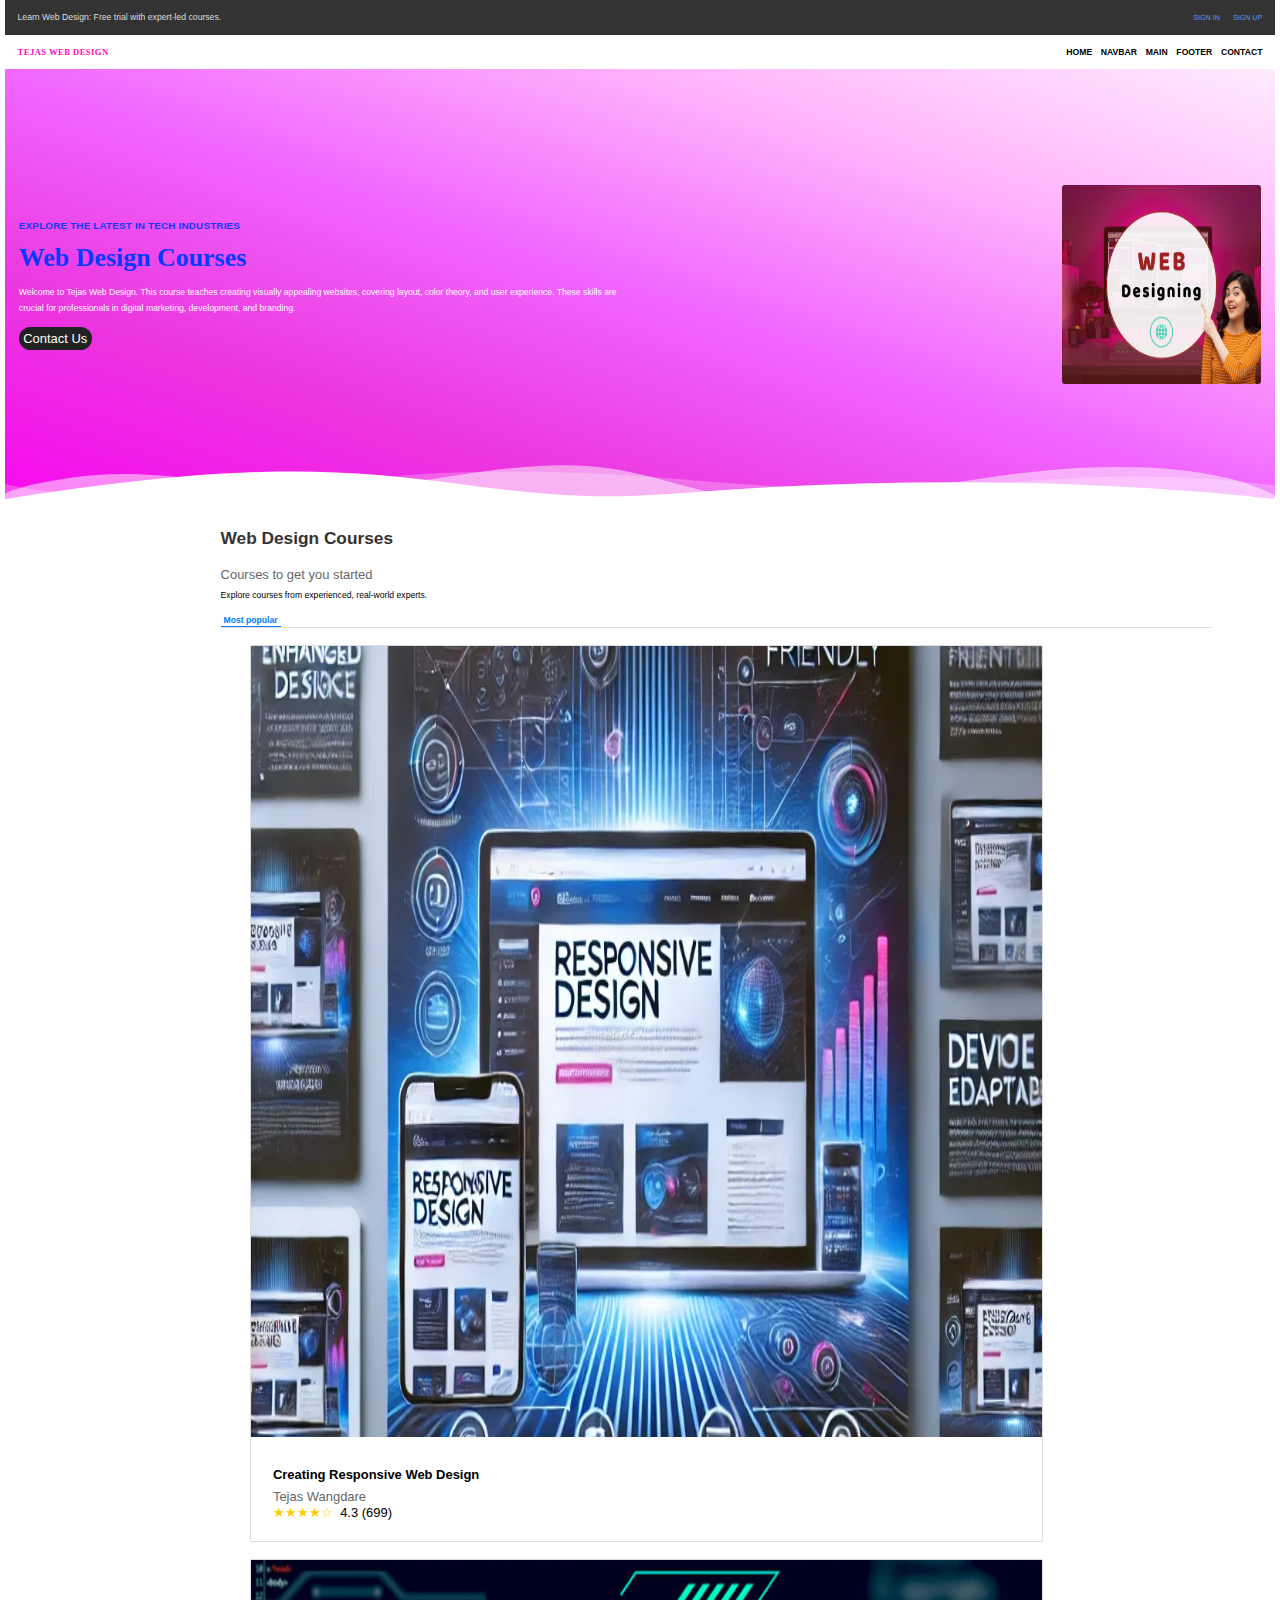
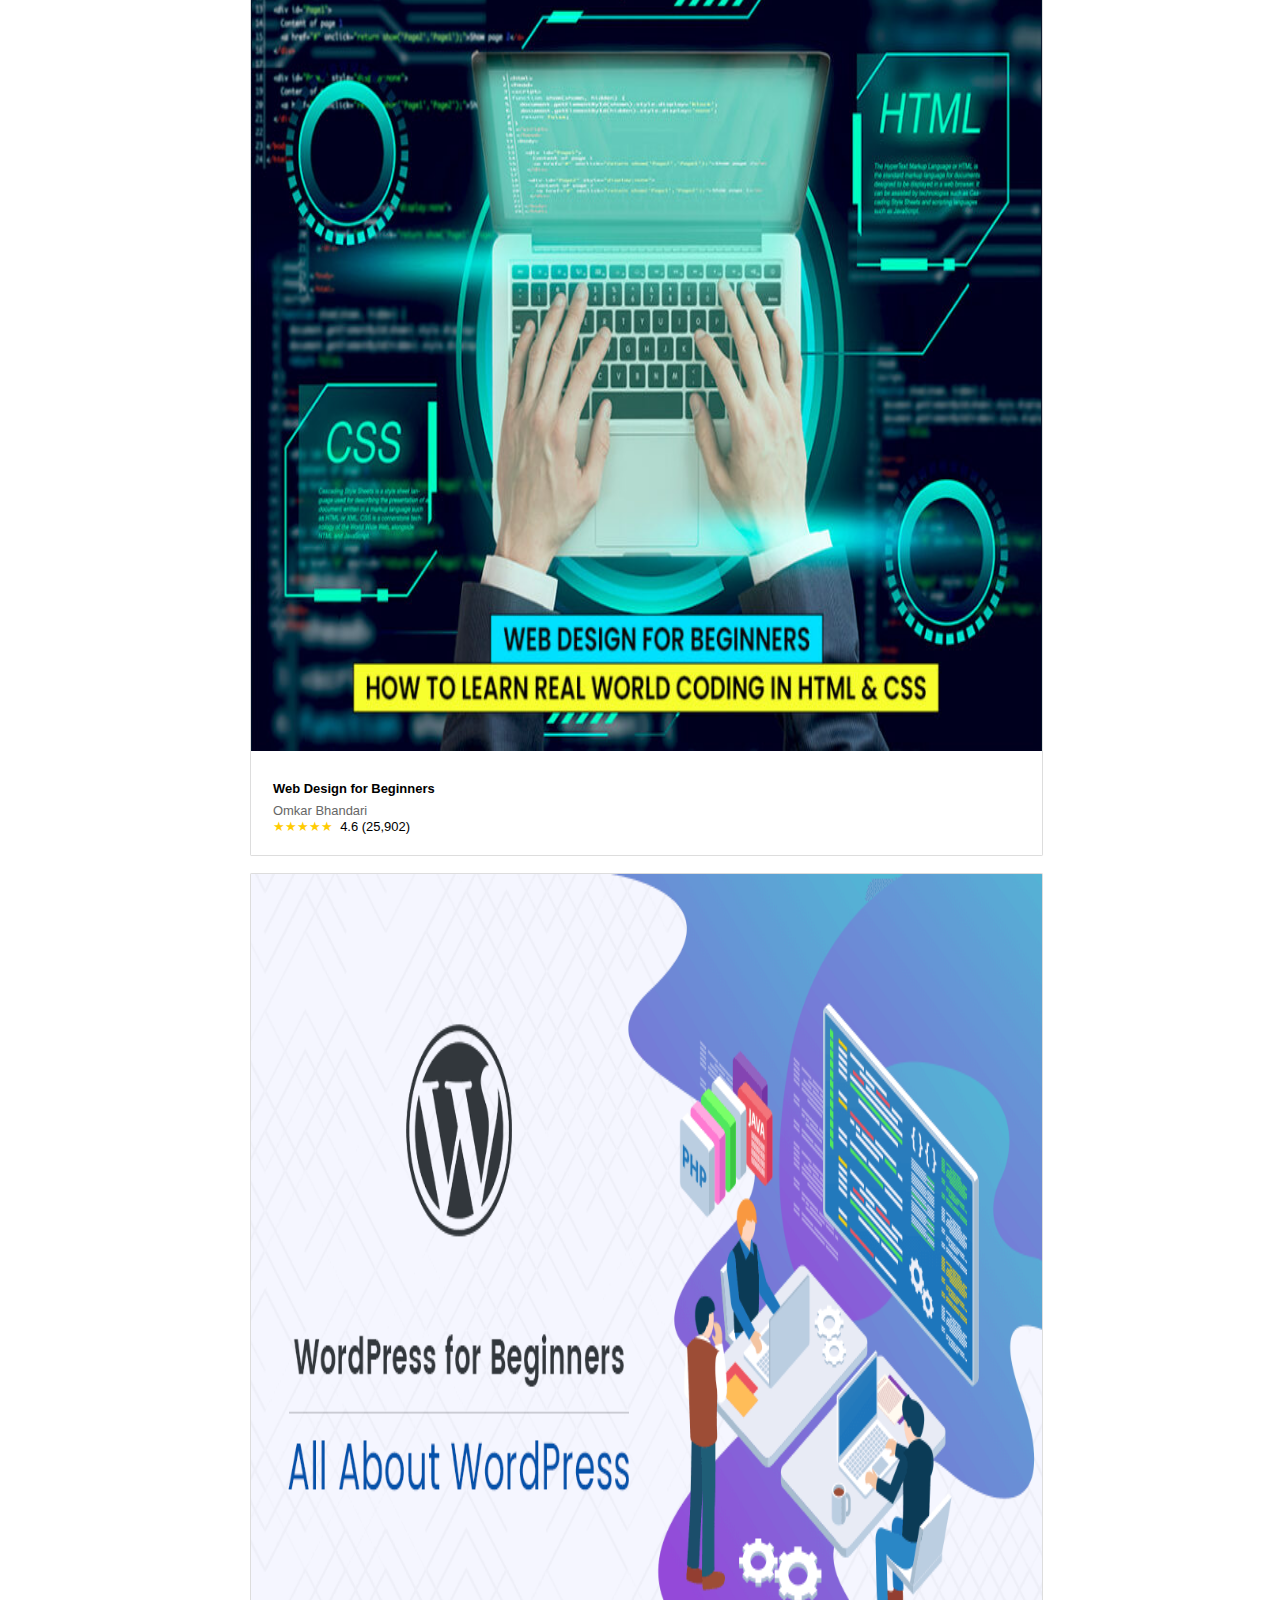
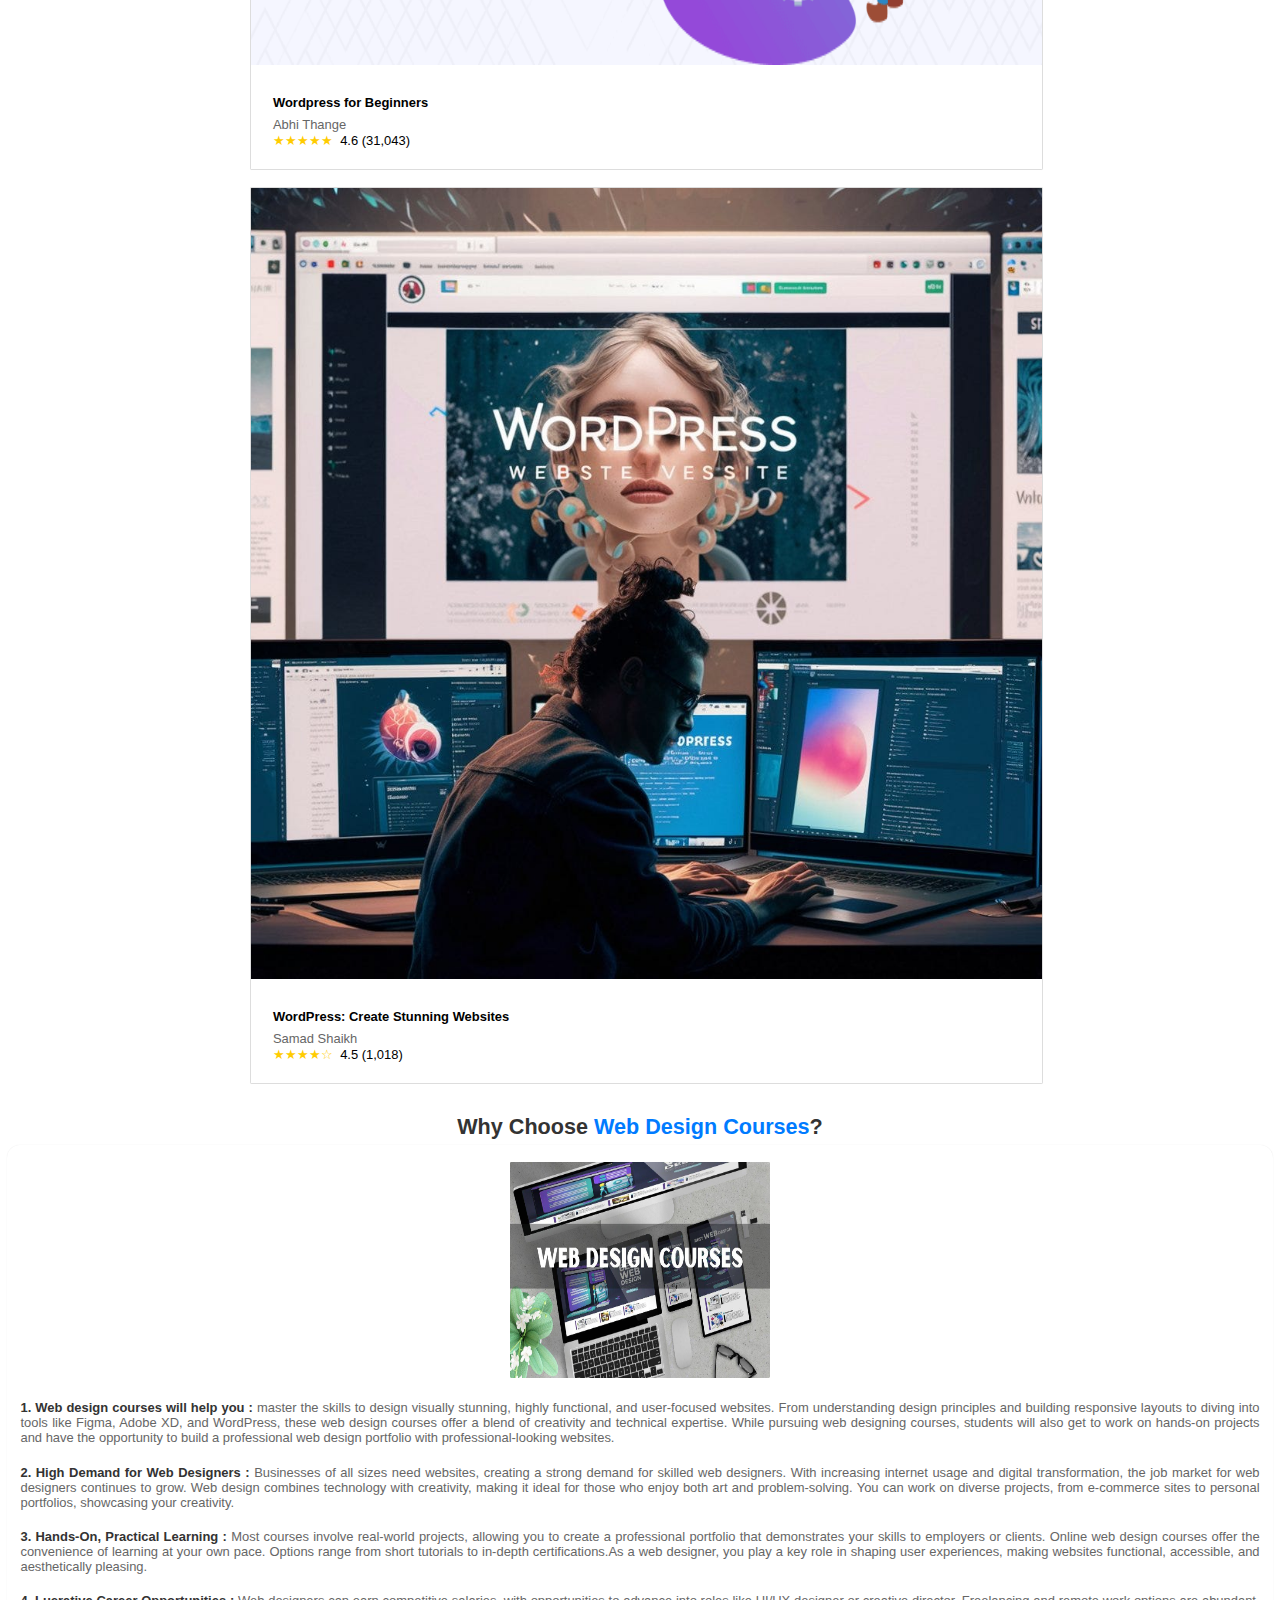
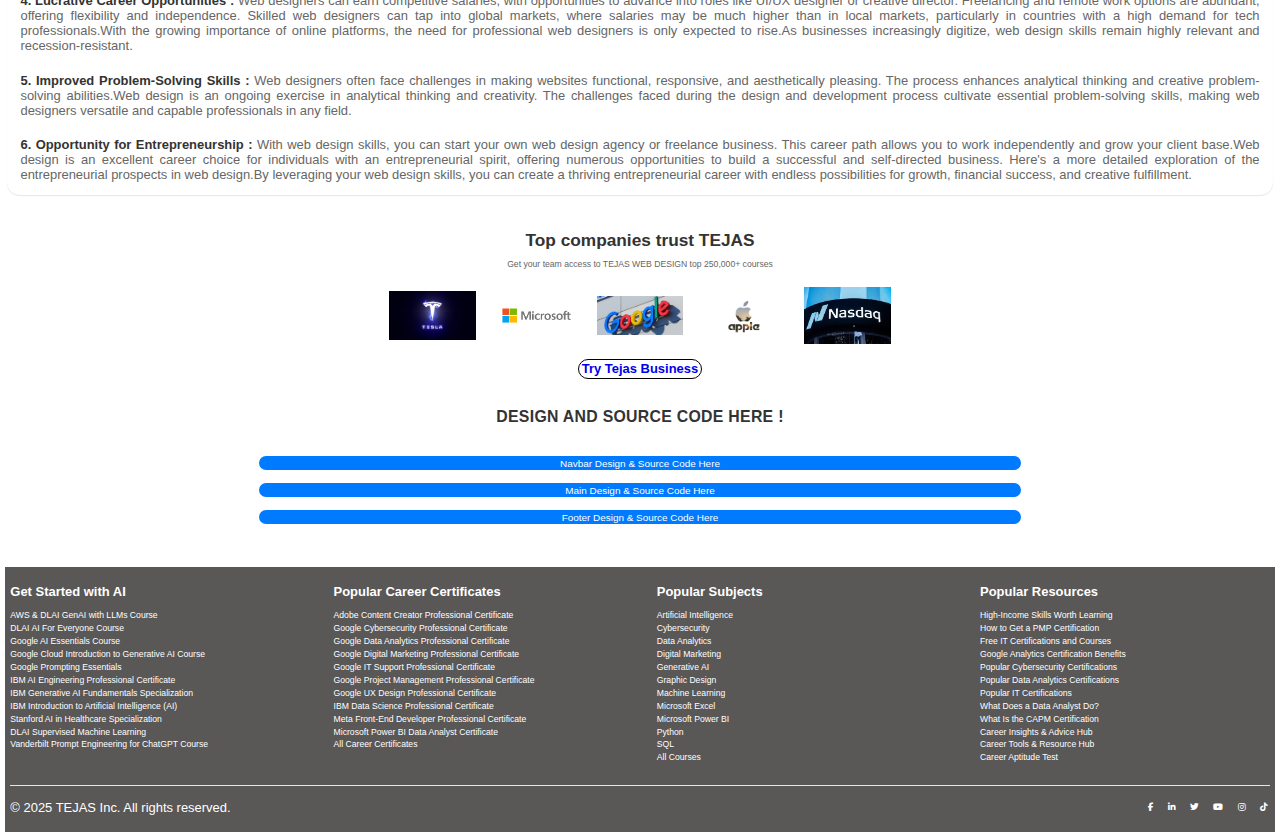
<file: index.html>
<!DOCTYPE html>
<html lang="en">

<head>
  <meta charset="UTF-8">
  <meta name="viewport" content="width=device-width, initial-scale=1.0">
  <title>Tejas Web Design</title>
  <!-- Link to Font Awesome footer fb insta ... -->
  <link rel="stylesheet" href="https://cdnjs.cloudflare.com/ajax/libs/font-awesome/6.5.0/css/all.min.css">
  <link rel="stylesheet" href="web.css">
</head>

<body>

  <!-- header section -->
  <div class="header">
    <div class="info">Learn Web Design: Free trial with expert-led courses.</div>
    <div class="links">
      <a href="#">SIGN IN</a>
      <a href="#">SIGN UP</a>
    </div>
  </div>

  <!-- navbar section -->
  <div class="navbar">
    <div class="logo">TEJAS WEB DESIGN</div>
    <div class="nav-links">
      <a href="index.html">HOME</a>
      <a href="nav.html">NAVBAR</a>
      <a href="main.html">MAIN</a>
      <a href="footer.html">FOOTER</a>
      <a href="contact.html">CONTACT</a>
    </div>
  </div>

  <!-- main section -->
  <div class="container">
    <div class="text-content">
      <h5>Explore the latest in tech industries</h5>
      <h1>Web Design Courses</h1>
      <p>
        Welcome to Tejas Web Design. This course teaches creating visually appealing websites, covering layout, color
        theory, and user experience. These skills are crucial for professionals in digital marketing, development, and
        branding.
      </p>
      <a href="contact.html" class="btn">Contact Us</a>
    </div>
    <div class="image-content">
      <img src="web.png" alt="Web Designing">
    </div>

    <div class="custom-shape-divider-bottom-1696038172">
      <svg data-name="Layer 1" xmlns="http://www.w3.org/2000/svg" viewBox="0 0 1200 120" preserveAspectRatio="none">
        <path
          d="M0,0V46.29c47.79,22.2,103.59,32.17,158,28,70.36-5.37,136.33-33.31,206.8-37.5C438.64,32.43,512.34,53.67,583,72.05c69.27,18,138.3,24.88,209.4,13.08,36.15-6,69.85-17.84,104.45-29.34C989.49,25,1113-14.29,1200,52.47V0Z"
          opacity=".25" class="shape-fill"></path>
        <path
          d="M0,0V15.81C13,36.92,27.64,56.86,47.69,72.05,99.41,111.27,165,111,224.58,91.58c31.15-10.15,60.09-26.07,89.67-39.8,40.92-19,84.73-46,130.83-49.67,36.26-2.85,70.9,9.42,98.6,31.56,31.77,25.39,62.32,62,103.63,73,40.44,10.79,81.35-6.69,119.13-24.28s75.16-39,116.92-43.05c59.73-5.85,113.28,22.88,168.9,38.84,30.2,8.66,59,6.17,87.09-7.5,22.43-10.89,48-26.93,60.65-49.24V0Z"
          opacity=".5" class="shape-fill"></path>
        <path
          d="M0,0V5.63C149.93,59,314.09,71.32,475.83,42.57c43-7.64,84.23-20.12,127.61-26.46,59-8.63,112.48,12.24,165.56,35.4C827.93,77.22,886,95.24,951.2,90c86.53-7,172.46-45.71,248.8-84.81V0Z"
          class="shape-fill"></path>
      </svg>
    </div>
  </div>

  <!-- web design courses -->
  <div class="containe">
    <h1>Web Design Courses</h1>
    <h2>Courses to get you started</h2>
    <p>Explore courses from experienced, real-world experts.</p>

    <div class="tabs">
      <div class="tab active">Most popular</div>
    </div>

    <div class="courses-grid">
      <!-- Course Card 1 -->
      <div class="course-card">
        <img src="responsive.png" alt="Course Image">
        <div class="course-info">
          <h3>Creating Responsive Web Design</h3>
          <p>Tejas Wangdare</p>
          <div class="rating">
            <span class="stars">★★★★☆</span>
            <span>4.3 (699)</span>
          </div>
        </div>
      </div>

      <!-- Course Card 2 -->
      <div class="course-card">
        <img src="beginers.png" alt="Course Image">
        <div class="course-info">
          <h3>Web Design for Beginners</h3>
          <p>Omkar Bhandari</p>
          <div class="rating">
            <span class="stars">★★★★★</span>
            <span>4.6 (25,902)</span>
          </div>
        </div>
      </div>

      <!-- Course Card 3 -->
      <div class="course-card">
        <img src="wordpress.png" alt="Course Image">
        <div class="course-info">
          <h3>Wordpress for Beginners</h3>
          <p>Abhi Thange</p>
          <div class="rating">
            <span class="stars">★★★★★</span>
            <span>4.6 (31,043)</span>
          </div>
        </div>
      </div>

      <!-- Course Card 4 -->
      <div class="course-card">
        <img src="wordpresswebsite.png" alt="Course Image">
        <div class="course-info">
          <h3>WordPress: Create Stunning Websites</h3>
          <p>Samad Shaikh</p>
          <div class="rating">
            <span class="stars">★★★★☆</span>
            <span>4.5 (1,018)</span>
          </div>
        </div>
      </div>
    </div>
  </div>


  <!-- why choose web design -->
  <div class="containerr">
    <!-- Headline Section -->
    <h1 class="headline">Why Choose <span>Web Design Courses</span>?</h1>

    <!-- Image Section -->
    <div class="intro-section">
      <img src="why.png" alt="Web Design Courses">
      <br><br>
      <p>
        <strong>1. Web design courses will help you :</strong> master the skills to design visually stunning, highly
        functional, and user-focused websites.
        From understanding design principles and building responsive layouts to diving into tools like
        Figma, Adobe XD, and WordPress, these web design courses offer a blend of creativity and technical expertise.
        While pursuing web designing courses, students will also get to work on hands-on projects and have the
        opportunity to build a professional web design portfolio with professional-looking websites.
      </p>
      <br> <br><br>
      <p><strong>2. High Demand for Web Designers :</strong>
        Businesses of all sizes need websites, creating a strong demand for skilled web designers.
        With increasing internet usage and digital transformation, the job market for web designers continues to grow.
        Web design combines technology with creativity, making it ideal for those who enjoy both art and
        problem-solving.
        You can work on diverse projects, from e-commerce sites to personal portfolios, showcasing your creativity.
      </p>
      <br><br><br>
      <p> <strong>3. Hands-On, Practical Learning :</strong>
        Most courses involve real-world projects, allowing you to create a professional portfolio that demonstrates your
        skills to employers or clients.
        Online web design courses offer the convenience of learning at your own pace.
        Options range from short tutorials to in-depth certifications.As a web designer, you play a key role in shaping
        user experiences, making websites functional, accessible, and aesthetically pleasing.
      </p>
      <br><br><br>
      <p><strong>4. Lucrative Career Opportunities :</strong>
        Web designers can earn competitive salaries, with opportunities to advance into roles like UI/UX designer or
        creative director.
        Freelancing and remote work options are abundant, offering flexibility and independence. Skilled web designers
        can tap into global markets, where salaries may be much higher than in local markets, particularly in countries
        with a high demand for tech professionals.With the growing importance of online platforms, the need for
        professional web designers is only expected to rise.As businesses increasingly digitize, web design skills
        remain highly relevant and recession-resistant.
      </p>
      <br><br><br>
      <p><strong>5. Improved Problem-Solving Skills :</strong>
        Web designers often face challenges in making websites functional, responsive, and aesthetically pleasing.
        The process enhances analytical thinking and creative problem-solving abilities.Web design is an ongoing
        exercise in analytical thinking and creativity. The challenges faced during the design and development process
        cultivate essential problem-solving skills, making web designers versatile and capable professionals in any
        field.
      </p>
      <br><br><br>
      <p><strong>6. Opportunity for Entrepreneurship :</strong>
        With web design skills, you can start your own web design agency or freelance business.
        This career path allows you to work independently and grow your client base.Web design is an excellent career
        choice for individuals with an entrepreneurial spirit, offering numerous opportunities to build a successful and
        self-directed business. Here's a more detailed exploration of the entrepreneurial prospects in web design.By
        leveraging your web design skills, you can create a thriving entrepreneurial career with endless possibilities
        for growth, financial success, and creative fulfillment.</p>
    </div>
  </div>


  <!-- top companies trust -->
  <div class="trusted-companies">
    <h2>Top companies trust TEJAS</h2>
    <p>Get your team access to TEJAS WEB DESIGN top 250,000+ courses</p>
    <div class="company-logos">
      <img src="tesla.png" alt="Nasdaq">
      <img src="microsoft.png" alt="Volkswagen">
      <img src="google.png" alt="Box">
      <img src="apple.png" alt="NetApp">
      <img src="nasdaq.png" alt="Eventbrite">
    </div>
    <a href="contact.html" class="tejas-button">Try Tejas Business</a>
  </div>



  <!-- design and source code here -->
  <div class="buttonn-container">
    <h1>design and source code here !</h1>
    <a href="nav.html" class="buttonn">Navbar Design & Source Code Here</a>
    <a href="main.html" class="buttonn">Main Design & Source Code Here</a>
    <a href="footer.html" class="buttonn">Footer Design & Source Code Here</a>
</div>



  <!-- footer section here -->
  <footer class="footer">
    <div class="footer-sections">
      <div class="footer-column">
        <h3>Get Started with AI</h3>
        <ul>
          <li>AWS & DLAI GenAI with LLMs Course</li>
          <li>DLAI AI For Everyone Course</li>
          <li>Google AI Essentials Course</li>
          <li>Google Cloud Introduction to Generative AI Course</li>
          <li>Google Prompting Essentials</li>
          <li>IBM AI Engineering Professional Certificate</li>
          <li>IBM Generative AI Fundamentals Specialization</li>
          <li>IBM Introduction to Artificial Intelligence (AI)</li>
          <li>Stanford AI in Healthcare Specialization</li>
          <li>DLAI Supervised Machine Learning</li>
          <li>Vanderbilt Prompt Engineering for ChatGPT Course</li>
        </ul>
      </div>
      <div class="footer-column">
        <h3>Popular Career Certificates</h3>
        <ul>
          <li>Adobe Content Creator Professional Certificate</li>
          <li>Google Cybersecurity Professional Certificate</li>
          <li>Google Data Analytics Professional Certificate</li>
          <li>Google Digital Marketing Professional Certificate</li>
          <li>Google IT Support Professional Certificate</li>
          <li>Google Project Management Professional Certificate</li>
          <li>Google UX Design Professional Certificate</li>
          <li>IBM Data Science Professional Certificate</li>
          <li>Meta Front-End Developer Professional Certificate</li>
          <li>Microsoft Power BI Data Analyst Certificate</li>
          <li>All Career Certificates</li>
        </ul>
      </div>
      <div class="footer-column">
        <h3>Popular Subjects</h3>
        <ul>
          <li>Artificial Intelligence</li>
          <li>Cybersecurity</li>
          <li>Data Analytics</li>
          <li>Digital Marketing</li>
          <li>Generative AI</li>
          <li>Graphic Design</li>
          <li>Machine Learning</li>
          <li>Microsoft Excel</li>
          <li>Microsoft Power BI</li>
          <li>Python</li>
          <li>SQL</li>
          <li>All Courses</li>
        </ul>
      </div>
      <div class="footer-column">
        <h3>Popular Resources</h3>
        <ul>
          <li>High-Income Skills Worth Learning</li>
          <li>How to Get a PMP Certification</li>
          <li>Free IT Certifications and Courses</li>
          <li>Google Analytics Certification Benefits</li>
          <li>Popular Cybersecurity Certifications</li>
          <li>Popular Data Analytics Certifications</li>
          <li>Popular IT Certifications</li>
          <li>What Does a Data Analyst Do?</li>
          <li>What Is the CAPM Certification</li>
          <li>Career Insights & Advice Hub</li>
          <li>Career Tools & Resource Hub</li>
          <li>Career Aptitude Test</li>
        </ul>
      </div>
    </div>
    <!--Above link to Font Awesome footer fb insta ... -->
    <div class="footer-bottom">
      <p>© 2025 TEJAS Inc. All rights reserved.</p>
      <div class="social-icons">
        <a href="https://www.facebook.com" target="_blank"><i class="fab fa-facebook-f"></i></a>
        <a href="https://www.linkedin.com" target="_blank"><i class="fab fa-linkedin-in"></i></a>
        <a href="https://www.twitter.com" target="_blank"><i class="fab fa-twitter"></i></a>
        <a href="https://www.youtube.com" target="_blank"><i class="fab fa-youtube"></i></a>
        <a href="https://www.instagram.com" target="_blank"><i class="fab fa-instagram"></i></a>
        <a href="https://www.tiktok.com" target="_blank"><i class="fab fa-tiktok"></i></a>
      </div>
    </div>
  </footer>

  <!-- <script type="module">
    // Import the functions you need from the SDKs you need
    import { initializeApp } from "https://www.gstatic.com/firebasejs/11.2.0/firebase-app.js";
    import { getAnalytics } from "https://www.gstatic.com/firebasejs/11.2.0/firebase-analytics.js";
    // TODO: Add SDKs for Firebase products that you want to use
    // https://firebase.google.com/docs/web/setup#available-libraries
  
    // Your web app's Firebase configuration
    // For Firebase JS SDK v7.20.0 and later, measurementId is optional
    const firebaseConfig = {
      apiKey: "AIzaSyC4OxzMsVb7I8eblMhKgmwTJqeKTk7nbe4",
      authDomain: "tejaswebdesign-1a102.firebaseapp.com",
      projectId: "tejaswebdesign-1a102",
      storageBucket: "tejaswebdesign-1a102.firebasestorage.app",
      messagingSenderId: "468581067735",
      appId: "1:468581067735:web:1594bf29ec801ca8ebb992",
      measurementId: "G-6NZXTS5ZH7"
    };
  
    // Initialize Firebase
    const app = initializeApp(firebaseConfig);
    const analytics = getAnalytics(app);
  </script> -->

</body>

</html>
</file>
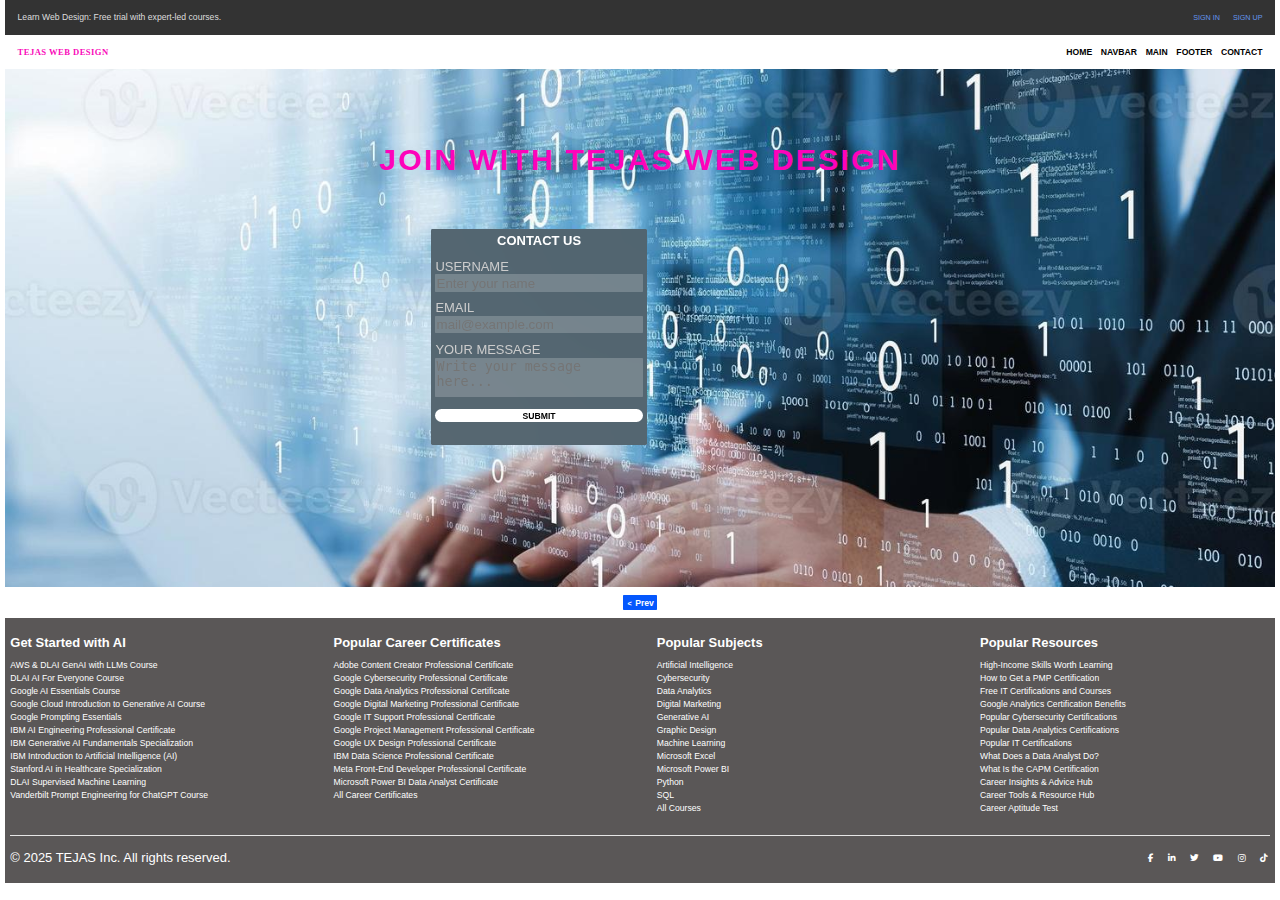
<file: contact.html>
<!DOCTYPE html>
<html lang="en">
<head>
    <meta charset="UTF-8">
    <meta name="viewport" content="width=device-width, initial-scale=1.0">
    <title>Contact Form</title>
    <link rel="stylesheet" href="contact.css">
    <!-- Link to Font Awesome footer fb insta ... -->
    <link rel="stylesheet" href="https://cdnjs.cloudflare.com/ajax/libs/font-awesome/6.5.0/css/all.min.css">

</head>
<body>
     <!-- header section -->
    <div class="headerr">
        <div class="info">Learn Web Design: Free trial with expert-led courses.</div>
        <div class="links">
            <a href="#">SIGN IN</a>
            <a href="#">SIGN UP</a>
        </div>
    </div>

    <!-- navbar section -->
    <div class="navbarr">
        <div class="logo">TEJAS WEB DESIGN</div>
        <div class="nav-links">
            <a href="index.html">HOME</a>
            <a href="nav.html">NAVBAR</a>
            <a href="main.html">MAIN</a>
            <a href="footer.html">FOOTER</a>
            <a href="contact.html">CONTACT</a>
        </div>
    </div>

    <!-- form section -->
    <div class="contact">   
    <div class="container">
        <h1>JOIN WITH TEJAS WEB DESIGN</h1>
        <div class="contact-box">
            <h3>CONTACT US</h3>
            <form>
                <label for="username">USERNAME</label>
                <input type="text" id="username" placeholder="Enter your name">
                
                <label for="email">EMAIL</label>
                <input type="email" id="email" placeholder="mail@example.com">
                
                <label for="message">YOUR MESSAGE</label>
                <textarea id="message" placeholder="Write your message here..."></textarea>
                
                <button type="submit">SUBMIT</button>
            </form>
        </div>
    </div>
</div>

<!-- next prev button -->
<div class="navigation-buttons">
    <a href="footer.html" class="buttonn prev">
        <span class="arrow">
            < </span> Prev
    </a>
</div>


<!--My website footer section here -->
<footer class="footerr">
    <div class="footerr-sections">
        <div class="footerr-column">
            <h3>Get Started with AI</h3>
            <ul>
                <li>AWS & DLAI GenAI with LLMs Course</li>
                <li>DLAI AI For Everyone Course</li>
                <li>Google AI Essentials Course</li>
                <li>Google Cloud Introduction to Generative AI Course</li>
                <li>Google Prompting Essentials</li>
                <li>IBM AI Engineering Professional Certificate</li>
                <li>IBM Generative AI Fundamentals Specialization</li>
                <li>IBM Introduction to Artificial Intelligence (AI)</li>
                <li>Stanford AI in Healthcare Specialization</li>
                <li>DLAI Supervised Machine Learning</li>
                <li>Vanderbilt Prompt Engineering for ChatGPT Course</li>
            </ul>
        </div>
        <div class="footerr-column">
            <h3>Popular Career Certificates</h3>
            <ul>
                <li>Adobe Content Creator Professional Certificate</li>
                <li>Google Cybersecurity Professional Certificate</li>
                <li>Google Data Analytics Professional Certificate</li>
                <li>Google Digital Marketing Professional Certificate</li>
                <li>Google IT Support Professional Certificate</li>
                <li>Google Project Management Professional Certificate</li>
                <li>Google UX Design Professional Certificate</li>
                <li>IBM Data Science Professional Certificate</li>
                <li>Meta Front-End Developer Professional Certificate</li>
                <li>Microsoft Power BI Data Analyst Certificate</li>
                <li>All Career Certificates</li>
            </ul>
        </div>
        <div class="footerr-column">
            <h3>Popular Subjects</h3>
            <ul>
                <li>Artificial Intelligence</li>
                <li>Cybersecurity</li>
                <li>Data Analytics</li>
                <li>Digital Marketing</li>
                <li>Generative AI</li>
                <li>Graphic Design</li>
                <li>Machine Learning</li>
                <li>Microsoft Excel</li>
                <li>Microsoft Power BI</li>
                <li>Python</li>
                <li>SQL</li>
                <li>All Courses</li>
            </ul>
        </div>
        <div class="footerr-column">
            <h3>Popular Resources</h3>
            <ul>
                <li>High-Income Skills Worth Learning</li>
                <li>How to Get a PMP Certification</li>
                <li>Free IT Certifications and Courses</li>
                <li>Google Analytics Certification Benefits</li>
                <li>Popular Cybersecurity Certifications</li>
                <li>Popular Data Analytics Certifications</li>
                <li>Popular IT Certifications</li>
                <li>What Does a Data Analyst Do?</li>
                <li>What Is the CAPM Certification</li>
                <li>Career Insights & Advice Hub</li>
                <li>Career Tools & Resource Hub</li>
                <li>Career Aptitude Test</li>
            </ul>
        </div>
    </div>
    <!--Above link to Font Awesome footer fb insta ... -->
    <div class="footerr-bottom">
        <p>© 2025 TEJAS Inc. All rights reserved.</p>
        <div class="sociall-icons">
            <a href="https://www.facebook.com" target="_blank"><i class="fab fa-facebook-f"></i></a>
            <a href="https://www.linkedin.com" target="_blank"><i class="fab fa-linkedin-in"></i></a>
            <a href="https://www.twitter.com" target="_blank"><i class="fab fa-twitter"></i></a>
            <a href="https://www.youtube.com" target="_blank"><i class="fab fa-youtube"></i></a>
            <a href="https://www.instagram.com" target="_blank"><i class="fab fa-instagram"></i></a>
            <a href="https://www.tiktok.com" target="_blank"><i class="fab fa-tiktok"></i></a>
        </div>
    </div>
</footer>


</body>
</html>
</file>
<file: web.css>
* {
  margin: 0;
  padding: 0;
  box-sizing: border-box;
}

html{
   font-size: 62.5%;
}


body {
  
  margin: 0 auto;
  padding: 0 3.2rem;
  /* min-width: 320rem; */
  /* background-color: #f7f7f7; */
  font-family: Arial, sans-serif;
  /* background: linear-gradient(to bottom, #ffccff, #ffc6ff); */
} 

/* .tejas{
  overflow: hidden;
} */

/* header1 design */
.header {
  background-color: #333;
  /* Dark background */
  color: #ddd;
  /* Light text */
  display: flex;
  justify-content: space-between;
  align-items: center;
  padding: 12rem 9rem;
  height: 12rem;
}

.header .info {
  font-size: 6rem;
}

.header .links {
  display: flex;
  gap: 9rem;
}

.header .links a {
  text-decoration: none;
  color: #6495ED;
  /* Blue color */
  /* font-weight: bold; */
  font-size: 5rem;
}

.header .links a:hover {
  color: #035afc;
}


/* navbar design */
.navbar {
  display: flex;
  justify-content: space-between;
  align-items: center;
  padding: 12rem 9rem;
  background-color: #fff;
  height: 18rem;
  gap: 12rem;
}

.navbar .logo {
  font-size: 6rem;
  font-weight: bold;
  color: rgb(249, 9, 185);
  font-family: 'Roboto Slab', serif;
  letter-spacing: .3rem;
}

.navbar .nav-links {
  display: flex;
  gap: 6rem;
}

.navbar .nav-links a {
  text-decoration: none;
  color: black;
  font-size: 6rem;
  font-weight: bold;
}

.navbar .nav-links a:hover {
  color: blue;
}

/* main design */
.container {
  display: flex;
  align-items: center;
  justify-content: space-between;
  padding: 1rem 9.9rem;
  position: relative;
  z-index: 1;
  height: 300rem;
  background-image: linear-gradient(to top right, #f70aef, #eb37df, #f167ff, #ffb3fb, #feebfe);
}

.text-content {
  max-width: 50%;
  color: #333;
}

.text-content h5 {
  color: #1239fb;
  text-transform: uppercase;
  letter-spacing: .1rem;
  font-size: 6.9rem;
}

.text-content h1 {
  font-size: 18rem;
  color: #043afd;
  margin: 8.4rem 0;
  font-family: "Jost";
}

.text-content p {
  font-size: 6rem;
  line-height: 1.8;
  color: white;
}

.text-content .btn {
  display: inline-block;
  margin-top: 7.2rem;
  padding: 3rem;
  background-color: #212322;
  color: #fff;
  border: none;
  font-size: 9rem;
  border-radius: 9rem;
  text-decoration: none;
  cursor: pointer;
  transition: background 0.3s;
}

.text-content .btn:hover {
  background-color: white;
  color: black;
}


.image-content img {
  width: 138rem;
  border-radius: 2rem;
  height: 138rem;
 
}


.custom-shape-divider-bottom-1696038172 {
  position: absolute;
  bottom: 0;
  left: 0;
  width: 100%;
  overflow: hidden;
  line-height: 0;
  transform: rotate(180deg);

}

.custom-shape-divider-bottom-1696038172 svg {
  position: relative;
  display: block;
  width: calc(100% + .13rem);
}

.custom-shape-divider-bottom-1696038172 .shape-fill {
  fill: #ffffff;

}


.custom-shape-divider-bottom-1696038172 svg {
  position: relative;
  display: block;
  width: calc(100% + .13rem);
  height: 27rem;
}


/* web design courses */

.containe {
  margin-top: 18rem;
  padding: 1rem 5%;
  margin-left: 12%;
}

h1 {
  font-size: 12rem;
  font-weight: bold;
  color: #333;
  margin-bottom: 12rem;
}

h2 {
  font-size: 9rem;
  font-weight: normal;
  margin-bottom: 6rem;
  color: #666;
}

p {
  font-size: 6rem;
}

.tabs {
  display: flex;
  margin-bottom: 3rem;
  margin-top: 9rem;
  border-bottom: .2rem solid #ddd;
  flex-wrap: wrap;
}

.tab {
  padding: 1rem 2rem;
  font-weight: bold;
  color: #333;
  margin-right: 2rem;
  font-size: 6rem;
}

.tab.active {
  color: #007bff;
  border-bottom: .2rem solid #007bff;
}

.courses-grid {
  /* display: grid; */
  grid-template-columns: repeat(auto-fit, minmax(25rem, 1fr));
  margin-left: 3%;
  width: 80%;
  margin-top: 3rem;
}

.course-card {
  background: #fff;
  border: .1rem solid #ddd;
  border-radius: .8rem;
  overflow: hidden;
  transition: transform 0.2s ease;
  width: 100%;
  max-width: 600rem;
  margin-top: 12rem;
}

.course-card:hover {
  transform: translateY(-5rem);
  box-shadow: 0 .4rem 1rem rgba(0, 0, 0, 0.1);
}

.course-card img {
  width: 100%;
  height: auto;
  aspect-ratio: 1/1;
}

.course-info {
  padding: 15rem;
}

.course-info h3 {
  font-size: 9rem;
  margin: 5rem 0;
}

.course-info p {
  font-size: 9rem;
  color: #666;
  margin-top: .1rem;
}

.rating {
  display: flex;
  align-items: center;
  margin-top: .15rem;
  font-size: 9rem;
}

.rating span {
  margin-right: 5rem;
}

.stars {
  color: #ffcc00;
  margin-right: 5rem;
}



/* why choose web design */
.containerr {
  /* max-width: 250rem; */
  margin: 0 auto;
  padding: 2rem;
  margin-top: 18rem;
}

/* Headline Section */
.headline {
  text-align: center;
  font-size: 15rem;
  font-weight: bold;
  margin-bottom: 3rem;
  color: #333;
}

.headline span {
  color: #007BFF;
  /* Highlighted part */
}

/* Image Section */
.intro-section {
  text-align: center;
  background-color: #fff;
  padding: 9rem;
  box-shadow: 0 .4rem .8rem rgba(0, 0, 0, 0.1);
  border-radius: 9rem;

}

.intro-section img {
  width: 180rem;
  height: 150rem;
  margin: 3rem auto 6rem;
  display: block;
  border-radius: .8rem;
}

/* Paragraph Styles */
.intro-section p {
  font-size: 9rem;
  margin-top: 1rem;
  color: #666;
  text-align: justify;

}

.intro-section strong {
  color: #333;
}




/* top companies trust */
.trusted-companies {
  /* border: 1rem solid #e6e6e6;
 border-radius: 8rem; */
  padding: 2rem;
  text-align: center;
  font-family: Arial, sans-serif;
  background-color: #fff;
  margin: 20rem auto;
}

.trusted-companies h2 {
  font-size: 12rem;
  margin-bottom: 6rem;
  font-weight: bold;
  color: #333;
}

.trusted-companies p {
  font-size: 6rem;
  color: #666;
  margin-bottom: 2rem;
}

.company-logos {
  display: flex;
  justify-content: center;
  gap: 12rem;
  flex-wrap: wrap;
  margin-bottom: 2rem;
}

.company-logos img {
  height: 60rem;
  width: 60rem;
  object-fit: contain;
}

.tejas-button {
  background-color: #fff;
  border: .1rem solid #000;
  border-radius: 9rem;
  padding: 1rem 2rem;
  font-size: 9rem;
  font-weight: bold;
  cursor: pointer;
  transition: all 0.3s ease;
  text-decoration: none;
}

.tejas-button:hover {
  background-color: #000;
  color: #fff;
}


/* design and source code here */
.buttonn-container h1 {
  font-size: 11rem;
  color: #333;
  text-transform: uppercase;
  letter-spacing: .2rem;
  text-align: center;
}

.buttonn-container {
  display: flex;
  flex-direction: column;
  /* Arrange buttons vertically */
  gap: 9rem;
  /* Space between buttons */
  margin-bottom: 30rem;
  margin-top: 1rem;
  align-items: center;
}

.buttonn {
  text-decoration: none;
  padding: 1rem 2rem;
  background-color: #007BFF;
  color: white;
  border-radius: 6rem;
  transition: background-color 0.3s ease;
  font-size: 6.9rem;
  text-align: center;
  width: 60%;
  
}

.buttonn:hover {
  background-color: #0056b3;
}




/* footer design here */
.footer {
  background-color: #5a5757;
  padding: 2rem 4rem;
  font-family: Arial, sans-serif;
  color: #333;
}

.footer-sections {
  display: flex;
  justify-content: space-between;
  flex-wrap: wrap;
  margin-bottom: 2rem;
  padding-top: 10rem;
  padding-bottom: 10rem;
}

.footer-column {
  width: 23%;
  margin-bottom: 2rem;
}

.footer-column h3 {
  font-size: 9rem;
  margin-bottom: 6.6rem;
  font-weight: bold;
  color: white;
}

.footer-column ul {
  list-style: none;
  padding: 0;
  margin: 0;
}

.footer-column ul li {
  font-size: 6rem;
  line-height: 9rem;
  color: white;
}

.footer-bottom {
  border-top: .1rem solid #e6e6e6;
  padding-top: 10rem;
  padding-bottom: 10rem;
  display: flex;
  justify-content: space-between;
  align-items: center;
  font-size: 19rem;
  color: white;
}

.footer-bottom p {
  font-size: 9rem;
}


.social-icons {
  display: flex;
  gap: 9rem;
}

.social-icons a {
  margin-right: 1rem;
  font-size: 6rem;
  color: white;
  text-decoration: none;
  transition: color 0.3s ease;

}

.social-icons a:hover {
  color: #fc04ca;

}




@media(max-width:2220px){
  html{
    font-size: 15%;
    
  }
}

@media(max-width:2120px){
  html{
    font-size: 15%;
    
  }
}

@media(max-width:2020px){
  html{
    font-size: 15%;
    
  }
}
@media(max-width:1920px){
  html{
    font-size: 15%;
    
  }
}
@media(max-width:1540px){
  html{
    font-size: 15%;
    
  }
}

@media(max-width:1440px){
  html{
    font-size: 9%;
    
  }
}

@media(max-width:1340px){
  html{
    font-size: 9%;
    
  }
}

@media(max-width:1145px){
  html{
    font-size: 9%;
    
  }
}

@media(max-width:1024px){
  html{
    font-size: 6%;
    
  }
}

@media(max-width:886px){
  html{
    font-size: 9%;
  }
}


@media(max-width:786px){
  html{
    font-size: 9%;
  }
}

@media (max-width: 912px) {
  html {
    font-size: 9%;
  }
}

@media (max-width: 625px) {
  html {
    font-size: 9%;
  }
}

@media (max-width: 525px) {
  html {
    font-size: 9%;
  }
}

@media (max-width: 425px) {
  html {
    font-size: 9%;
  }
}



@media(max-width:320px){
  html{
    font-size: 9%;
    
  }
}
</file>
<file: contact.css>
/* General Reset */
* {
    margin: 0;
    padding: 0;
    box-sizing: border-box;
  }
  
  html{
    font-size: 62.5%;
  }
  
  body {
    font-family: Arial, sans-serif;
    padding: 0 3.2rem;
  }

.contact {
    background: url('contact.png') no-repeat center center/cover;
    height: 360rem;
    display: flex;
    align-items: center;
    justify-content: center;
}

.contact   h1{
    font-size: 21rem;
   padding-bottom: 36rem;
   padding-top: 6rem;
    color: rgb(253, 3, 186);
    margin: auto;
    letter-spacing: 1.5rem;
    font-family: sans-serif;
}

.contact h3{
    font-size: 9rem;
    font-weight: bolder;
}

/* Container */
.container {
    text-align: center;
    color: white;
    
}

/* Form Box */
.contact-box {
    background: rgba(0, 0, 0, 0.5); /* Glass effect */
    padding: 3rem;
    border-radius: 1rem;
    width: 150rem;
    backdrop-filter: blur(90rem);
    height: 150rem;
    margin-bottom: 54rem;
    margin-left: 36rem;
}

.contact-box h3 {
    margin-bottom: 1.5rem;
}

form {
    display: flex;
    flex-direction: column;
    text-align: left;
}

label {
    font-size: 9rem;
    margin-top: 6rem;
    color: #ccc;
}

input, textarea {
    width: 100%;
    padding: .8rem;
    margin-top: .5rem;
    border: none;
    background: rgba(255, 255, 255, 0.2);
    color: white;
    border-radius: .5rem;
    outline: none;
    height: 12rem;
}

textarea {
    height: 27rem;
    resize: none;
}

button {
    margin-top: 9rem;
    padding: 1rem;
    border: none;
    background: white;
    color: black;
    cursor: pointer;
    font-weight: bold;
    border-radius: 6rem;
    transition: 0.3s;
    height: 9rem;
    font-size: 6rem;
}

button:hover {
    background: #ddd;
}


/* main style for  design */

/* header1 design */
.headerr {
    background-color: #333;
    /* Dark background */
    color: #ddd;
    /* Light text */
    display: flex;
    justify-content: space-between;
    align-items: center;
    padding: 12rem 9rem;
    height: 12rem;
  }
  
  .headerr .info {
    font-size: 6rem;
  }
  
  .headerr .links {
    display: flex;
    gap: 9rem;
  }
  
  .headerr .links a {
    text-decoration: none;
    color: #6495ED;
    /* Blue color */
    /* font-weight: bold; */
    font-size: 5rem;
  }
  
  .headerr .links a:hover {
    color: #035afc;
  }
  
  
  /* navbar design */
  .navbarr {
    display: flex;
    justify-content: space-between;
    align-items: center;
    padding: 12rem 9rem;
    background-color: #fff;
    height: 18rem;
    gap: 12rem;
  }
  
  .navbarr .logo {
    font-size: 6rem;
    font-weight: bold;
    color: rgb(249, 9, 185);
    font-family: 'Roboto Slab', serif;
    letter-spacing: .3rem;
  }
  
  .navbarr .nav-links {
    display: flex;
    gap: 6rem;
  }
  
  .navbarr .nav-links a {
    text-decoration: none;
    color: black;
    font-size: 6rem;
    font-weight: bold;
  }
  
  .navbarr .nav-links a:hover {
    color: blue;
  }
  
  /* footer design here */
  .footerr {
    background-color: #5a5757;
    padding: 2rem 4rem;
    font-family: Arial, sans-serif;
    color: #333;
  }
  
  .footerr .footerr-sections {
    display: flex;
    justify-content: space-between;
    flex-wrap: wrap;
    margin-bottom: 2rem;
    padding-top: 10rem;
    padding-bottom: 10rem;
  }
  
  .footerr .footerr-column {
    width: 23%;
    margin-bottom: 2rem;
  }
  
  .footerr .footerr-column h3 {
    font-size: 9rem;
    margin-bottom: 6.6rem;
    font-weight: bold;
    color: white;
  }
  
  .footerr .footerr-column ul {
    list-style: none;
    padding: 0;
    margin: 0;
  }
  
  .footerr .footerr-column ul li {
    font-size: 6rem;
    line-height: 9rem;
    color: white;
  }
  
  .footerr .footerr-bottom {
    border-top: .1rem solid #e6e6e6;
    padding-top: 10rem;
    padding-bottom: 10rem;
    display: flex;
    justify-content: space-between;
    align-items: center;
    font-size: 19rem;
    color: white;
  }
  
  .footerr .footerr-bottom p {
    font-size: 9rem;
  }
  
  
  .footerr .sociall-icons {
    display: flex;
    gap: 9rem;
  }
  
  .footerr .sociall-icons a {
    margin-right: 1rem;
    font-size: 6rem;
    color: white;
    text-decoration: none;
    transition: color 0.3s ease;
  
  }
  
  .footer .sociall-icons a:hover {
    color: #fc04ca;
  
  }
  
  
    
  
  
  /* next prev button */
  .navigation-buttons {
    display: flex;
    justify-content: center;
    align-items: center;
    gap: 20rem;
    margin-top: 5rem;
    margin-bottom: 5rem;
  }
  
  .buttonn {
    padding: 2rem;
    text-decoration: none;
    /* Removes underline from links */
    font-size: 6rem;
    font-weight: bold;
    color: white;
    background-color: #0457fd;
    border: none;
    border-radius: .5rem;
    cursor: pointer;
    transition: background-color 0.3s, transform 0.2s;
  }
  
  .buttonn:hover {
    background-color: #4177d0;
    transform: scale(1.05);
  }
  
  .arrow {
    font-size: 5rem;
    margin-right: 1rem;
    margin-left: 1rem;
  }
  
  
  


@media(max-width:2220px){
    html{
      font-size: 15%;
      
    }
  }
  
  @media(max-width:2120px){
    html{
      font-size: 15%;
      
    }
  }
  
  @media(max-width:2020px){
    html{
      font-size: 15%;
      
    }
  }
  @media(max-width:1920px){
    html{
      font-size: 15%;
      
    }
  }
  @media(max-width:1540px){
    html{
      font-size: 15%;
      
    }
  }
  
  @media(max-width:1440px){
    html{
      font-size: 9%;
      
    }
  }
  
  @media(max-width:1340px){
    html{
      font-size: 9%;
      
    }
  }
  
  @media(max-width:1145px){
    html{
      font-size: 9%;
      
    }
  }
  
  @media(max-width:1024px){
    html{
      font-size: 6%;
      
    }
  }
  
  @media(max-width:886px){
    html{
      font-size: 9%;
    }
  }
  
  
  @media(max-width:786px){
    html{
      font-size: 9%;
    }
  }
  
  @media (max-width: 912px) {
    html {
      font-size: 9%;
    }
  }
  
  @media (max-width: 625px) {
    html {
      font-size: 9%;
    }
  }
  
  @media (max-width: 525px) {
    html {
      font-size: 9%;
    }
  }
  
  @media (max-width: 425px) {
    html {
      font-size: 9%;
    }
  }
  
  
  
  @media(max-width:320px){
    html{
      font-size: 9%;
      
    }
  }
</file>
